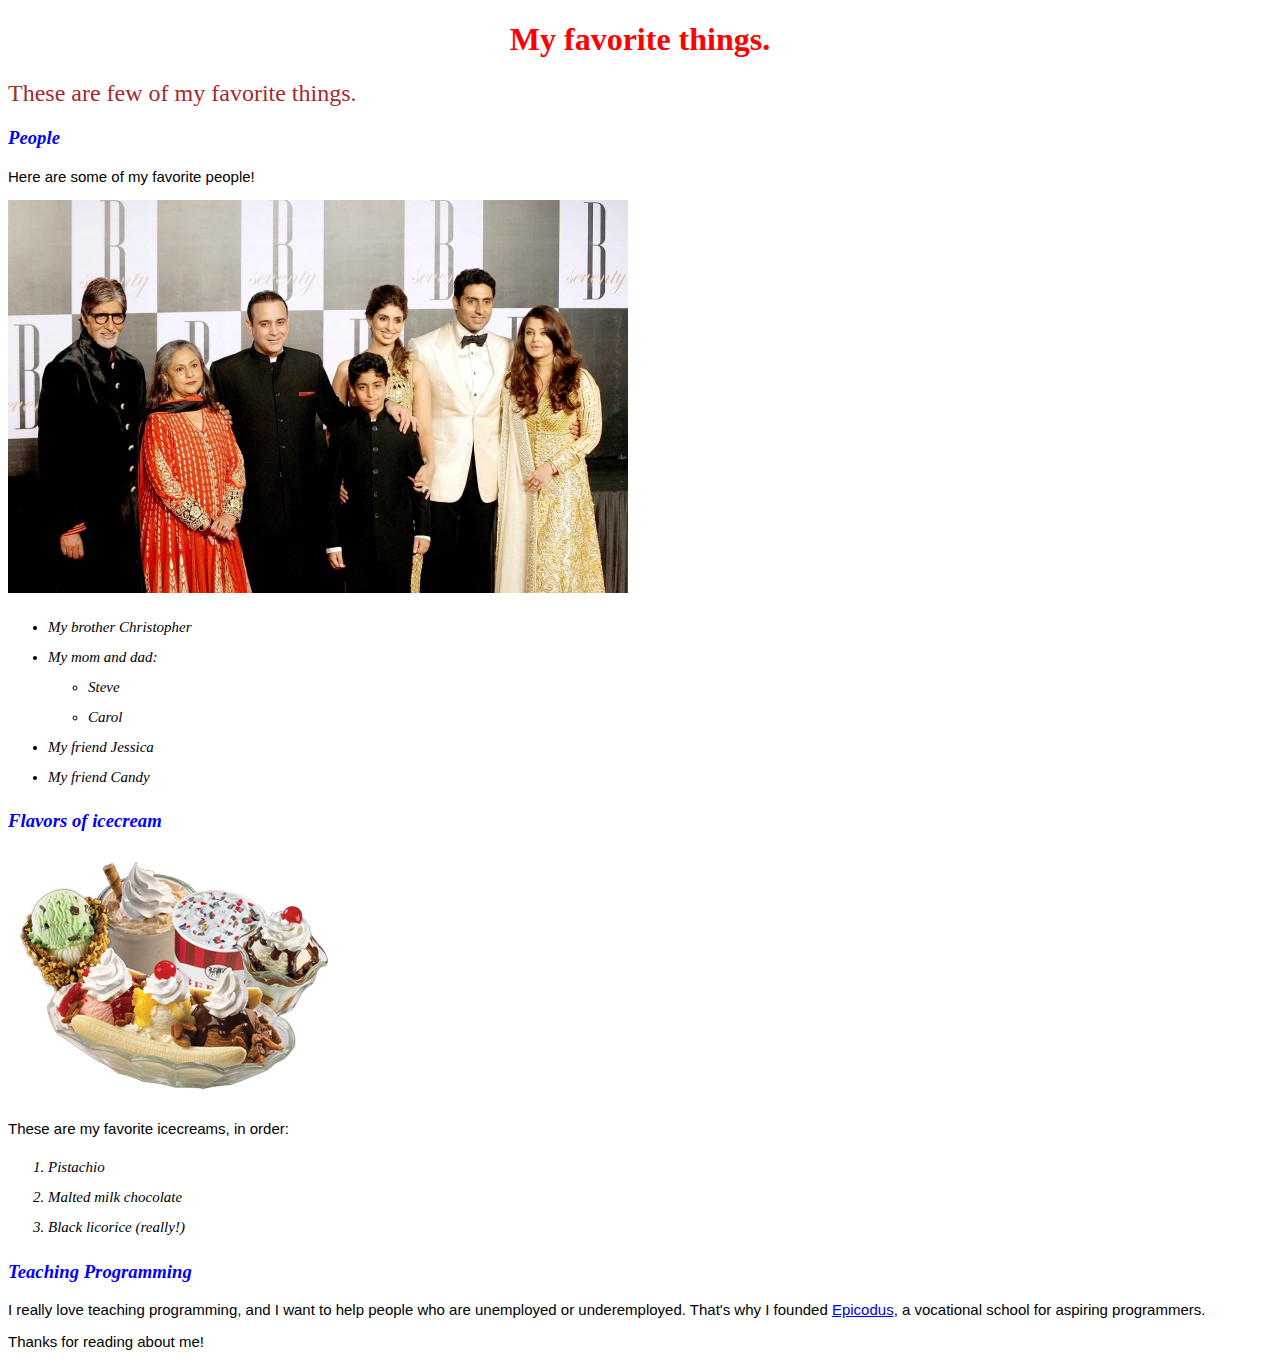
<file: index.html>
<!DOCTYPE HTML>
<html>

<head>
  <link href="css/styles.css" rel="stylesheet" type="text/css">
  <title>Michael's favorite things.</title>
</head>

<body>
  <h1>My favorite things.</h1>
  <h2>These are few of my favorite things.</h2>

  <h3>People</h3>
  <p>Here are some of my favorite people!</p>
  <img src="img/People.jpg" alt="Photos of some people.">
  <ul>
    <li>My brother Christopher</li>
    <li>My mom and dad:
      <ul>
        <li>Steve</li>
        <li>Carol</li>
      </ul>
    </li>
    <li>My friend Jessica</li>
    <li>My friend Candy</li>
  </ul>

  <h3>Flavors of icecream</h3>
  <img src="img/Icecreams.jpg" alt="Photos of some icecreams.">
  <p>These are my favorite icecreams, in order:</p>
  <ol>
    <li>Pistachio</li>
    <li>Malted milk chocolate</li>
    <li>Black licorice (really!)</li>
  </ol>

  <h3>Teaching Programming</h3>
  <p>I really love teaching programming, and I want to help people who are unemployed or underemployed. That's why I founded
  <a href="https://www.epicodus.com/">Epicodus</a>, a vocational school for aspiring programmers.
  </p>

  <p>Thanks for reading about me!</p>


</body>

</html>
</file>
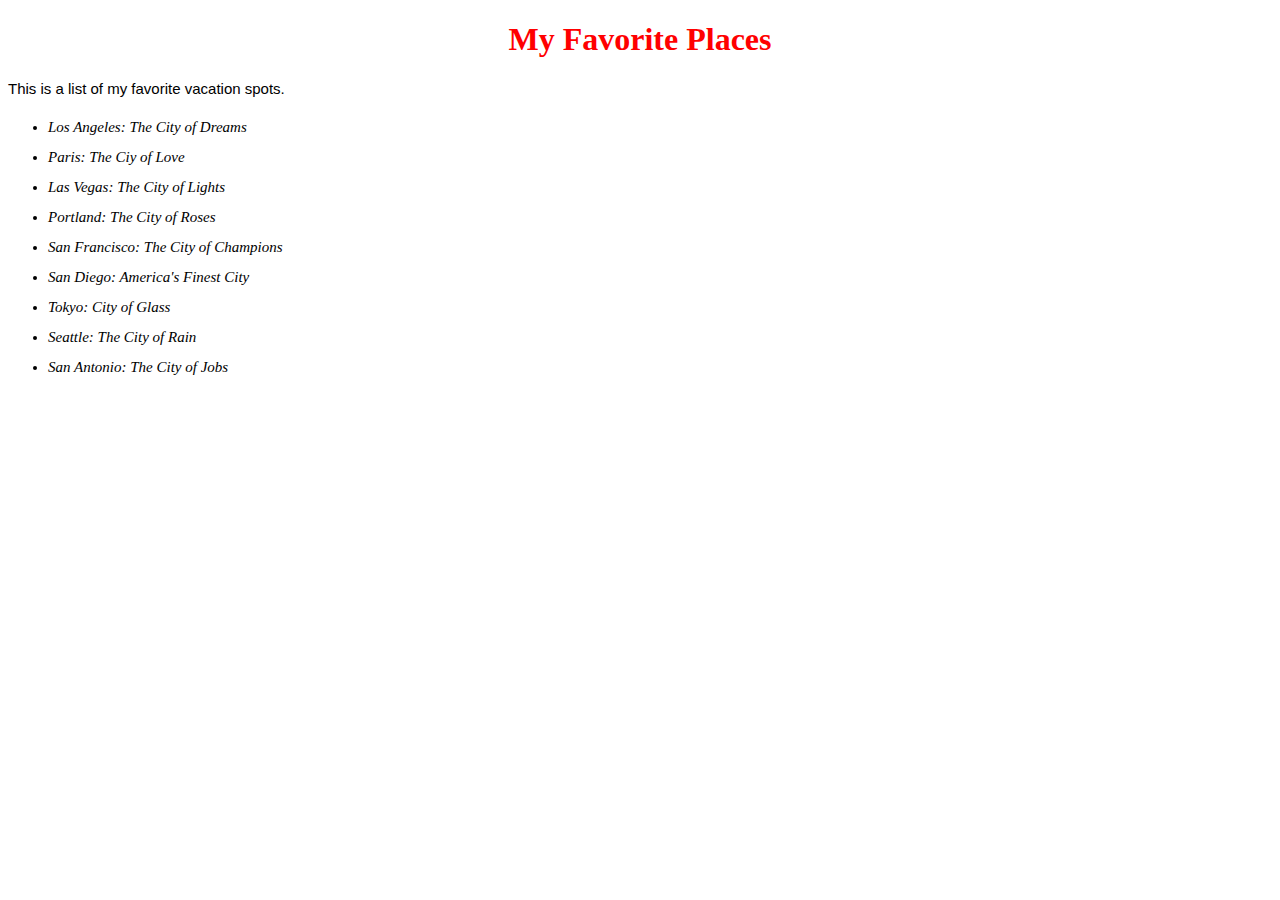
<file: favorite-places.html>
<!DOCTYPE HTML>
<html>
<head>
  <link href="css/styles.css" rel="stylesheet" type="text/css">
  <title>Favorite Places</title>
</head>
<body>
  <h1>My Favorite Places</h1>
  <p>This is a list of my favorite vacation spots.</p>
  <ul>
    <li>Los Angeles: The City of Dreams</li>
    <li>Paris: The Ciy of Love</li>
    <li>Las Vegas: The City of Lights</li>
    <li>Portland: The City of Roses</li>
    <li>San Francisco: The City of Champions</li>
    <li>San Diego: America's Finest City</li>
    <li>Tokyo: City of Glass</li>
    <li>Seattle: The City of Rain</li>
    <li>San Antonio: The City of Jobs</li>
  </ul>
</body>
</html>
</file>
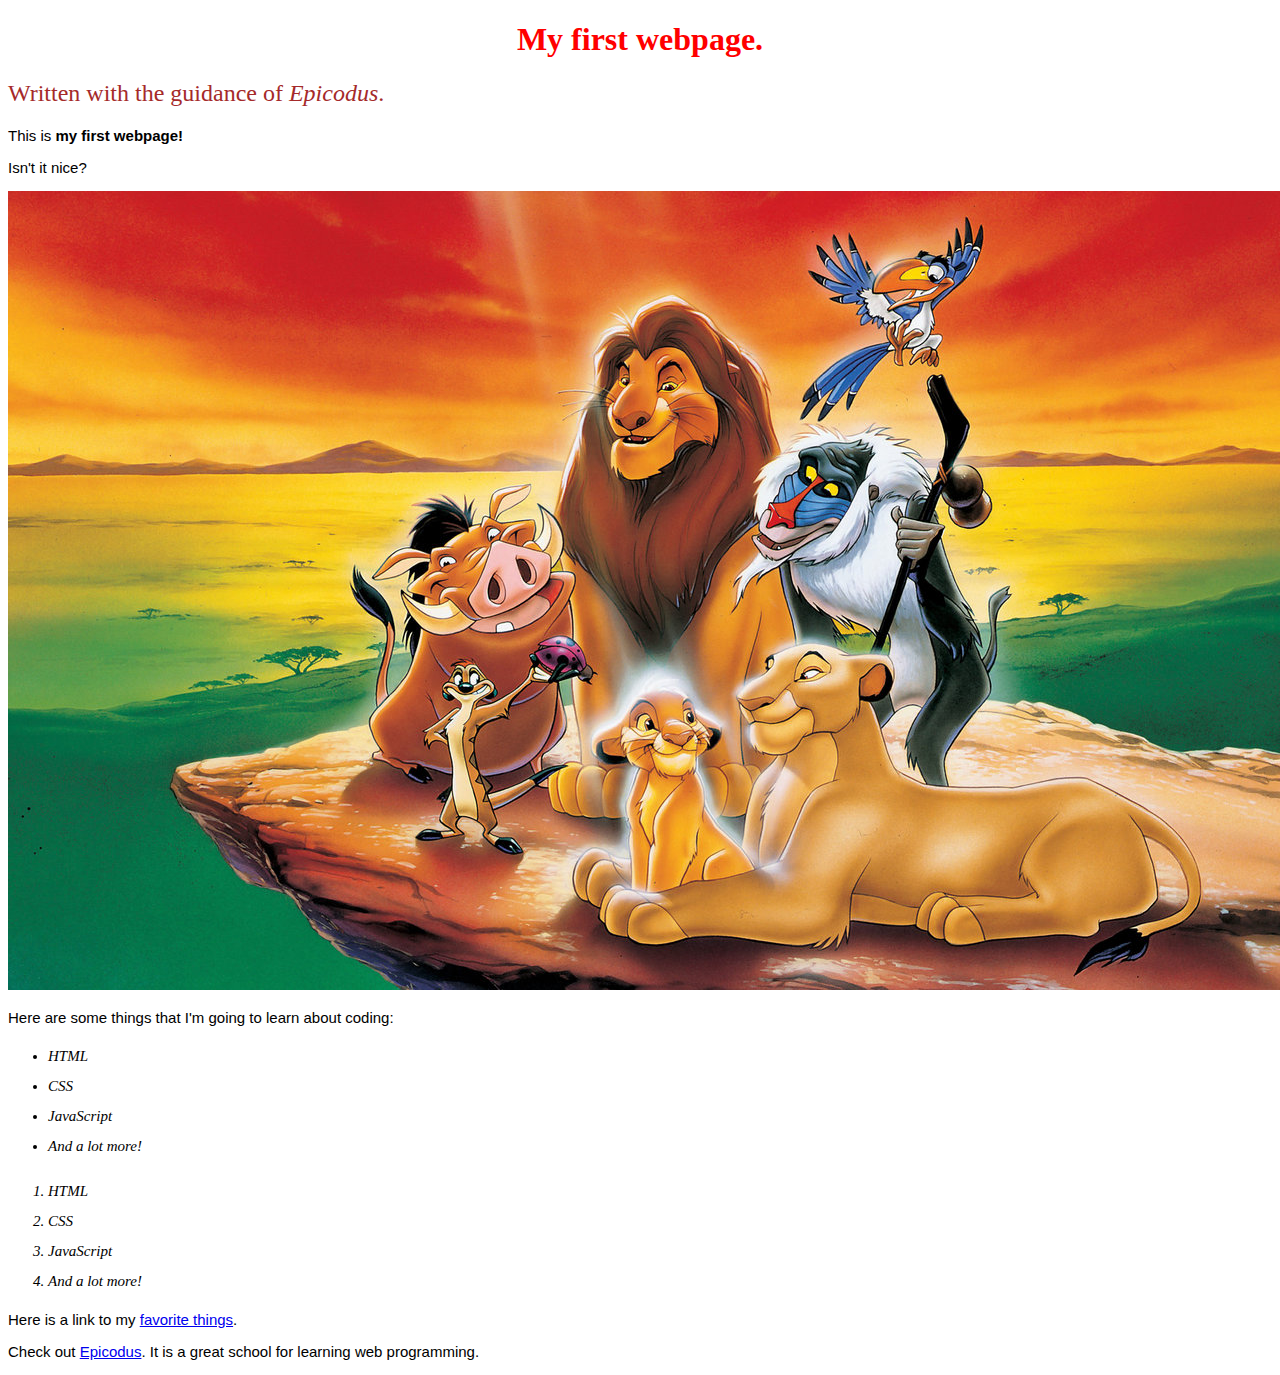
<file: my-first-webpage.html>
<!DOCTYPE HTML>
<html>
<head>
  <link href="css/styles.css" rel="stylesheet" type="text/css">
  <title>Web page #1</title
</head>
<body>
  <h1>My first webpage.</h1>
<h2>Written with the guidance of <em>Epicodus</em>.</h2>

<p>This is <strong>my first webpage!</strong></p>
<p>Isn't it nice?</p>

<img src="img/LionKing.jpg" alt="A Photo of Animal Kingdom.">

<p>Here are some things that I'm going to learn about coding:</p>
<ul>
  <li>HTML</li>
  <li>CSS</li>
  <li>JavaScript</li>
  <li>And a lot more!</li>
</ul>

<ol>
  <li>HTML</li>
  <li>CSS</li>
  <li>JavaScript</li>
  <li>And a lot more!</li>
</ol>

<p>Here is a link to my <a href="favorite-things.html">favorite things</a>.</p>

<p>Check out <a href="https://www.epicodus.com">Epicodus</a>.
  It is a great school for learning web programming.</p>

</body>
</html>
</file>
<file: css/styles.css>
h1 {
  color: red;
  text-align: center;
}


h2 {
  color: brown;
  font-style: normal;
  font-weight: 400;

}

h3 {
  color: blue;
  font-style: italic;
}

p {
  font-family: sans-serif;
  font-size: 15px;
}

ul {
  font-size: 15px;
  line-height: 30px;
  font-style: italic;
}

ol {
  font-size: 15px;
  line-height: 30px;
  font-style: italic;
}
</file>
